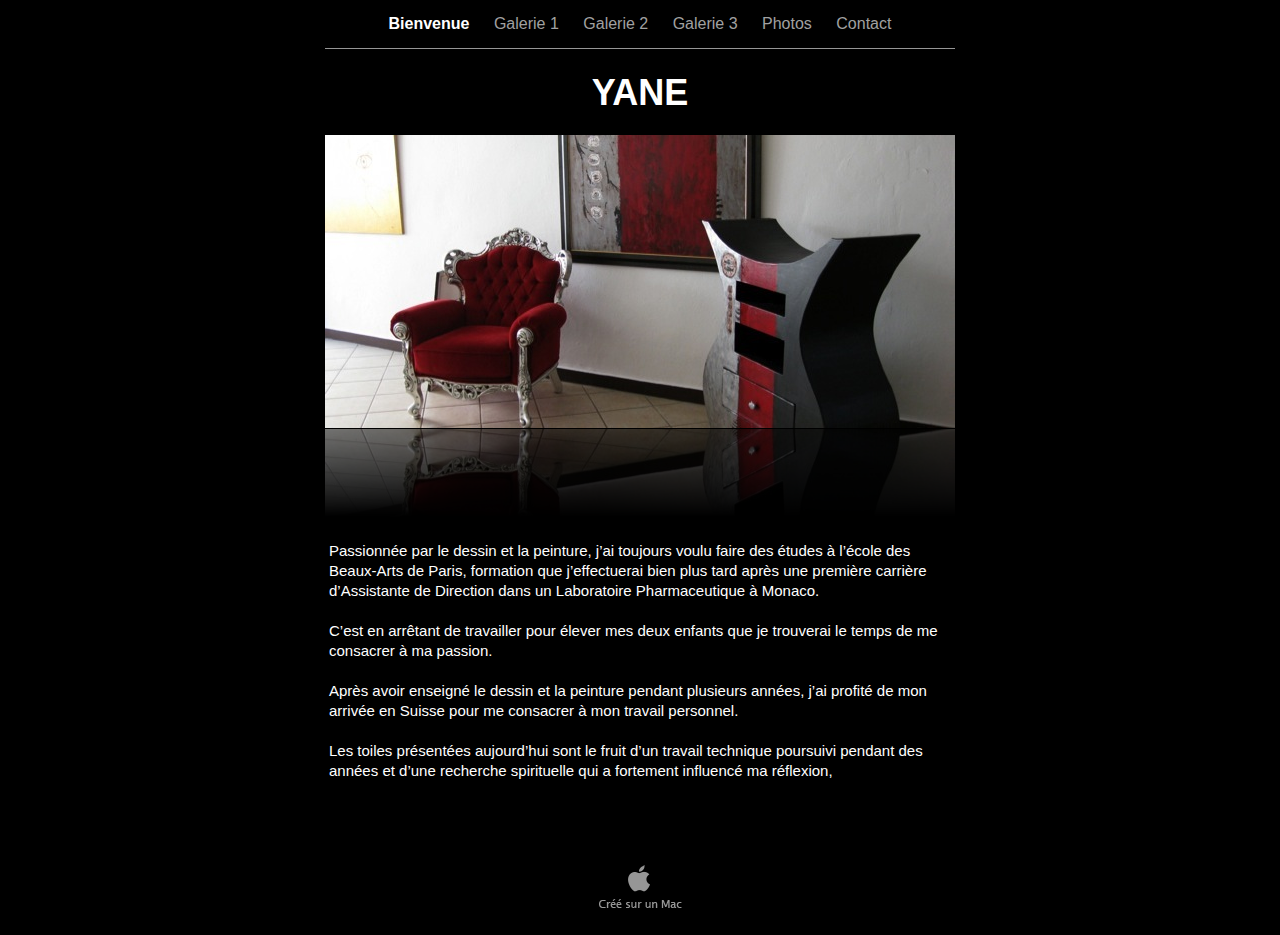
<file: index.html>
<?xml version="1.0" encoding="UTF-8"?><!DOCTYPE html PUBLIC "-//W3C//DTD XHTML 1.0 Transitional//EN" "http://www.w3.org/TR/xhtml1/DTD/xhtml1-transitional.dtd"><html xmlns="http://www.w3.org/1999/xhtml"><head><title></title><meta http-equiv="refresh" content="0;url= Bienvenue.html" /></head><body></body></html>
</file>
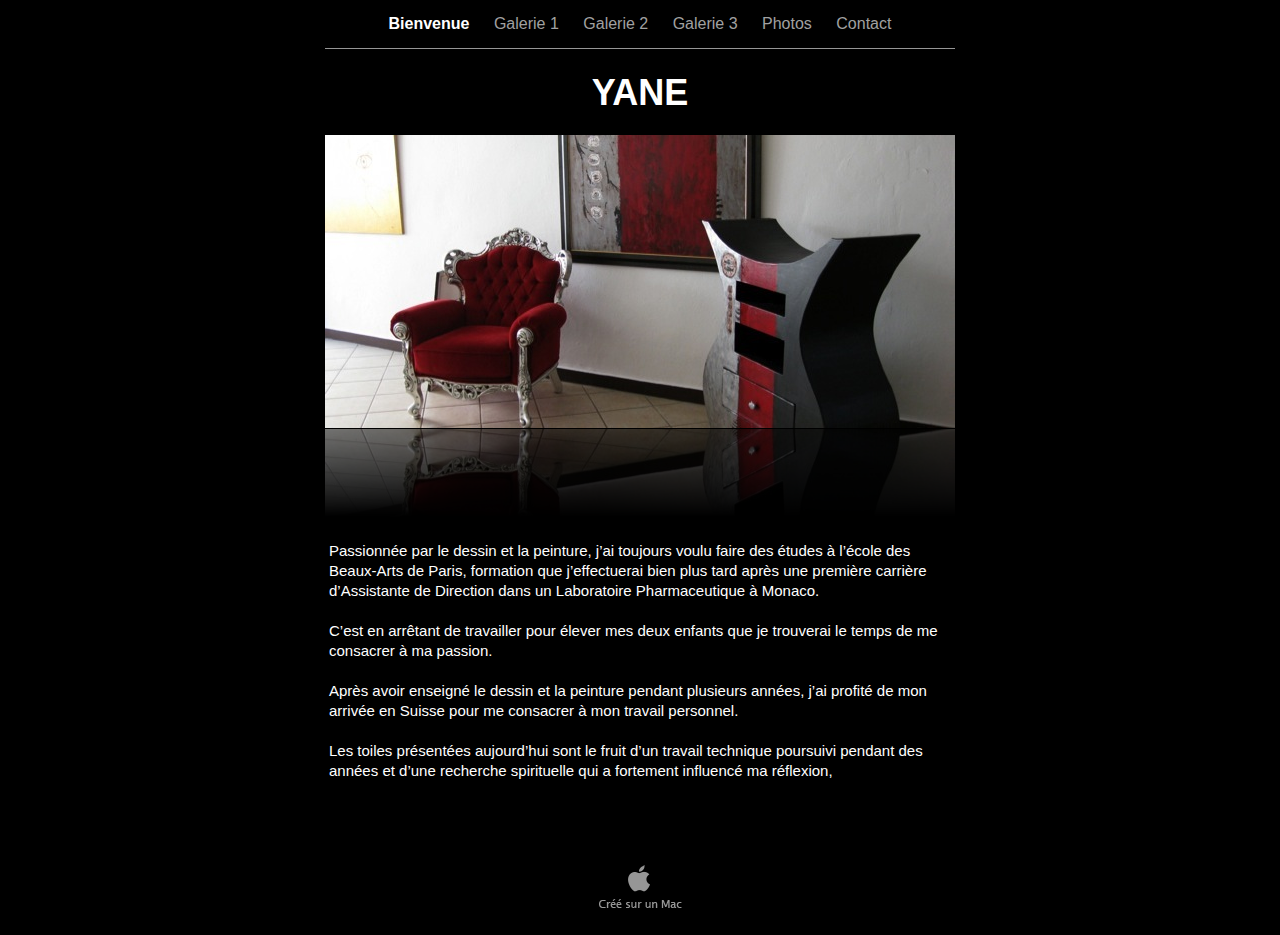
<file: Bienvenue.html>
<?xml version="1.0" encoding="UTF-8"?>
<!DOCTYPE html PUBLIC "-//W3C//DTD XHTML 1.0 Transitional//EN" "http://www.w3.org/TR/xhtml1/DTD/xhtml1-transitional.dtd">


<html xmlns="http://www.w3.org/1999/xhtml" xml:lang="fr">
  <head><meta http-equiv="Content-Type" content="text/html; charset=UTF-8" />
    
    <meta name="Generator" content="iWeb 2.0.4" />
    <meta name="iWeb-Build" content="local-build-20110910" />
    <meta name="viewport" content="width=700" />
    <title>YANE</title>
    <link rel="stylesheet" type="text/css" media="screen,print" href="Bienvenue_files/Bienvenue.css" />
    <!--[if IE]><link rel='stylesheet' type='text/css' media='screen,print' href='Bienvenue_files/BienvenueIE.css'/><![endif]-->
    <script type="text/javascript" src="Scripts/iWebSite.js"></script>
    <script type="text/javascript" src="Scripts/Widgets/SharedResources/WidgetCommon.js"></script>
    <script type="text/javascript" src="Scripts/Widgets/Navbar/navbar.js"></script>
    <script type="text/javascript" src="Scripts/iWebImage.js"></script>
    <script type="text/javascript" src="Bienvenue_files/Bienvenue.js"></script>
  </head>
  <body style="background: #000000; margin: 0pt; " onload="onPageLoad();" onunload="onPageUnload();">
    <div style="text-align: center; ">
      <div style="margin-bottom: 0px; margin-left: auto; margin-right: auto; margin-top: 0px; overflow: hidden; position: relative; word-wrap: break-word;  background: #000000; text-align: left; width: 700px; " id="body_content">
        <div style="margin-left: 0px; position: relative; width: 700px; z-index: 0; " id="nav_layer">
          <div style="height: 0px; line-height: 0px; " class="bumper"> </div>
          <div class="com-apple-iweb-widget-navbar flowDefining" id="widget0" style="margin-left: 35px; margin-top: 0px; position: relative; width: 630px; z-index: 1; ">
    
            <div id="widget0-navbar" class="navbar">

      
              <div id="widget0-bg" class="navbar-bg">

        
                <ul id="widget0-navbar-list" class="navbar-list">
 <li></li> 
</ul>
                
      
</div>
              
    
</div>
          </div>
          <script type="text/javascript"><!--//--><![CDATA[//><!--
new NavBar('widget0', 'Scripts/Widgets/Navbar', 'Scripts/Widgets/SharedResources', '.', {"current-page-GUID": "F3A83850-6643-46A3-A501-9987B45B5442", "path-to-root": "", "isCollectionPage": "NO", "navbar-css": ".navbar {\n\tfont-family: Arial, sans-serif;\n\tfont-size: 1em;\n\tcolor: #A1A1A1;\n\tmargin: 9px 0px 6px 0px;\n\tline-height: 30px;\n}\n\n.navbar-bg {\n\ttext-align: center;\n}\n\n.navbar-bg ul {\n\tlist-style: none;\n\tmargin: 0px;\n\tpadding: 0px;\n}\n\n\nli {\n\tlist-style-type: none;\n\tdisplay: inline;\n\tpadding: 0px 10px 0px 10px;\n}\n\n\nli a {\n\ttext-decoration: none;\n\tcolor: #A1A1A1;\n}\n\nli a:visited {\n\ttext-decoration: none;\n\tcolor: #A1A1A1;\n}\n\n\nli a:hover\n{\n\ttext-decoration: none;\n \tcolor: #eee;\n}\n\n\nli.current-page a\n{\n\ttext-decoration: none;\n\t color: #fff;\n\tfont-weight: bold;\n\n}"});
//--><!]]></script>
          <div style="clear: both; height: 0px; line-height: 0px; " class="spacer"> </div>
        </div>
        <div style="height: 73px; margin-left: 0px; position: relative; width: 700px; z-index: 10; " id="header_layer">
          <div style="height: 0px; line-height: 0px; " class="bumper"> </div>
          <div id="id1" style="height: 50px; left: 35px; position: absolute; top: 23px; width: 630px; z-index: 1; " class="style_SkipStroke">
            <div class="text-content style_External_630_50" style="padding: 0px; ">
              <div class="style">
                <p style="padding-bottom: 0pt; padding-top: 0pt; " class="Header">YANE</p>
              </div>
            </div>
          </div>
          


          <div style="height: 1px; width: 630px;  height: 0px; left: 35px; position: absolute; top: 3px; width: 630px; z-index: 1; " class="tinyText">
            <div style="position: relative; width: 630px; ">
              <img src="Bienvenue_files/shapeimage_1.jpg" alt="" style="height: 1px; left: 0px; position: absolute; top: 0px; width: 630px; " />
            </div>
          </div>
        </div>
        <div style="margin-left: 0px; position: relative; width: 700px; z-index: 5; " id="body_layer">
          <div style="height: 0px; line-height: 0px; " class="bumper"> </div>
          <div style="height: 293px; width: 630px;  height: 293px; left: 35px; position: absolute; top: 17px; width: 630px; z-index: 1; " class="tinyText reflection_0">
            <div style="position: relative; width: 630px; ">
              <img src="Bienvenue_files/shapeimage_2.jpg" alt="" style="height: 293px; left: 0px; position: absolute; top: 0px; width: 630px; " />
            </div>
          </div>
          <div style="height: 1px; line-height: 1px; " class="tinyText"> </div>
          <div style="margin-left: 35px; margin-top: 418px; position: relative; width: 630px; z-index: 1; " class="style_SkipStroke_1 flowDefining">
            <div class="text-content style_External_630_252" style="padding: 0px; ">
              <div class="style">
                <p style="padding-top: 0pt; " class="Body">Passionnée par le dessin et la peinture, j’ai toujours voulu faire des études à l’école des Beaux-Arts de Paris, formation que j’effectuerai bien plus tard après une première carrière d’Assistante de Direction dans un Laboratoire Pharmaceutique à Monaco.<br /></p>
                <p class="Body"><br /></p>
                <p class="Body">C’est en arrêtant de travailler pour élever mes deux enfants que je trouverai le temps de me  consacrer à ma passion.<br /></p>
                <p class="Body"><br /></p>
                <p class="Body">Après avoir enseigné le dessin et la peinture pendant plusieurs années, j’ai profité de mon arrivée en Suisse pour me consacrer à mon travail personnel.<br /></p>
                <p class="Body"><br /></p>
                <p style="padding-bottom: 0pt; " class="Body">Les toiles présentées aujourd’hui sont le fruit d’un travail technique poursuivi pendant des années et d’une recherche spirituelle qui a fortement influencé ma réflexion,</p>
              </div>
            </div>
          </div>
          <div style="height: 0px; line-height: 0px; " class="spacer"> </div>
        </div>
        <div style="height: 150px; margin-left: 0px; position: relative; width: 700px; z-index: 15; " id="footer_layer">
          <div style="height: 0px; line-height: 0px; " class="bumper"> </div>
          <a href="http://www.me.com" title="http://www.me.com"><img src="Bienvenue_files/mwmac_white.png" alt="Créé sur un Mac" style="border: none; height: 50px; left: 280px; opacity: 0.59; position: absolute; top: 75px; width: 139px; z-index: 1; " id="id2" />

</a>
        </div>
      </div>
    </div>
  </body>
</html>
</file>
<file: Bienvenue_files/Bienvenue.css>
.style {
    padding: 4px;
}
.style_External_630_252 {
    position: relative;
}
.style_SkipStroke {
    background: transparent;
    opacity: 1.00;
}
.style_External_630_50 {
    position: relative;
}
.style_SkipStroke_1 {
    background: transparent;
    opacity: 1.00;
}
.Body {
    color: #ffffff;
    font-family: 'ArialMT', 'Arial', sans-serif;
    font-size: 15px;
    font-style: normal;
    font-variant: normal;
    font-weight: normal;
    letter-spacing: 0;
    line-height: 20px;
    margin-bottom: 0px;
    margin-left: 0px;
    margin-right: 0px;
    margin-top: 0px;
    opacity: 1.00;
    padding-bottom: 0px;
    padding-top: 0px;
    text-align: left;
    text-decoration: none;
    text-indent: 0px;
    text-transform: none;
}
.Header {
    color: #ffffff;
    font-family: 'ArialMT', 'Arial', sans-serif;
    font-size: 36px;
    font-style: normal;
    font-variant: normal;
    font-weight: bold;
    letter-spacing: 0;
    line-height: 42px;
    margin-bottom: 0px;
    margin-left: 0px;
    margin-right: 0px;
    margin-top: 0px;
    opacity: 1.00;
    padding-bottom: 0px;
    padding-top: 0px;
    text-align: center;
    text-decoration: none;
    text-indent: 0px;
    text-transform: none;
}
.Normal_External_630_252 {
    position: relative;
}
.Normal {
    padding: 4px;
}
.Normal_External_630_50 {
    position: relative;
}
.graphic_generic_body_textbox_style_default_SkipStroke {
    background: transparent;
    opacity: 1.00;
}
.graphic_generic_header_textbox_style_default_SkipStroke {
    background: transparent;
    opacity: 1.00;
}
#widget0 a:visited {
    color: #ffffff;
    text-decoration: underline;
}
.bumper {
    font-size: 1px;
    line-height: 1px;
}
#widget0 a:hover {
    color: #d4d4d4;
    text-decoration: underline;
}
.tinyText {
    font-size: 1px;
    line-height: 1px;
}
.spacer {
    font-size: 1px;
    line-height: 1px;
}
#widget0 a {
    color: #ffffff;
    text-decoration: underline;
}
body { 
    -webkit-text-size-adjust: none;
}
div { 
    overflow: visible; 
}
img { 
    border: none; 
}
.InlineBlock { 
    display: inline; 
}
.InlineBlock { 
    display: inline-block; 
}
.inline-block {
    display: inline-block;
    vertical-align: baseline;
    margin-bottom:0.3em;
}
.vertical-align-middle-middlebox {
    display: table;
}
.vertical-align-middle-innerbox {
    display: table-cell;
    vertical-align: middle;
}
div.paragraph {
    position: relative;
}
li.full-width {
    width: 100;
}
</file>
<file: Bienvenue_files/BienvenueIE.css>
.inline-block {
    display: inline;
    vertical-align: baseline;
    margin-bottom:-2em;
    margin-top:2em;
    position:relative;
    top:-2em;
}
.vertical-align-middle-middlebox {
    display: block;
    height: auto;
    position: absolute;
    top: 50%;
}
.vertical-align-middle-innerbox {
    display: block;
    position: relative;
    top: -50%;
}
li.full-width {
    width: auto;
}
li div div.inline-block a img {
    text-indent: 0;
}
img {
    -ms-interpolation-mode: bicubic;
}
</file>
